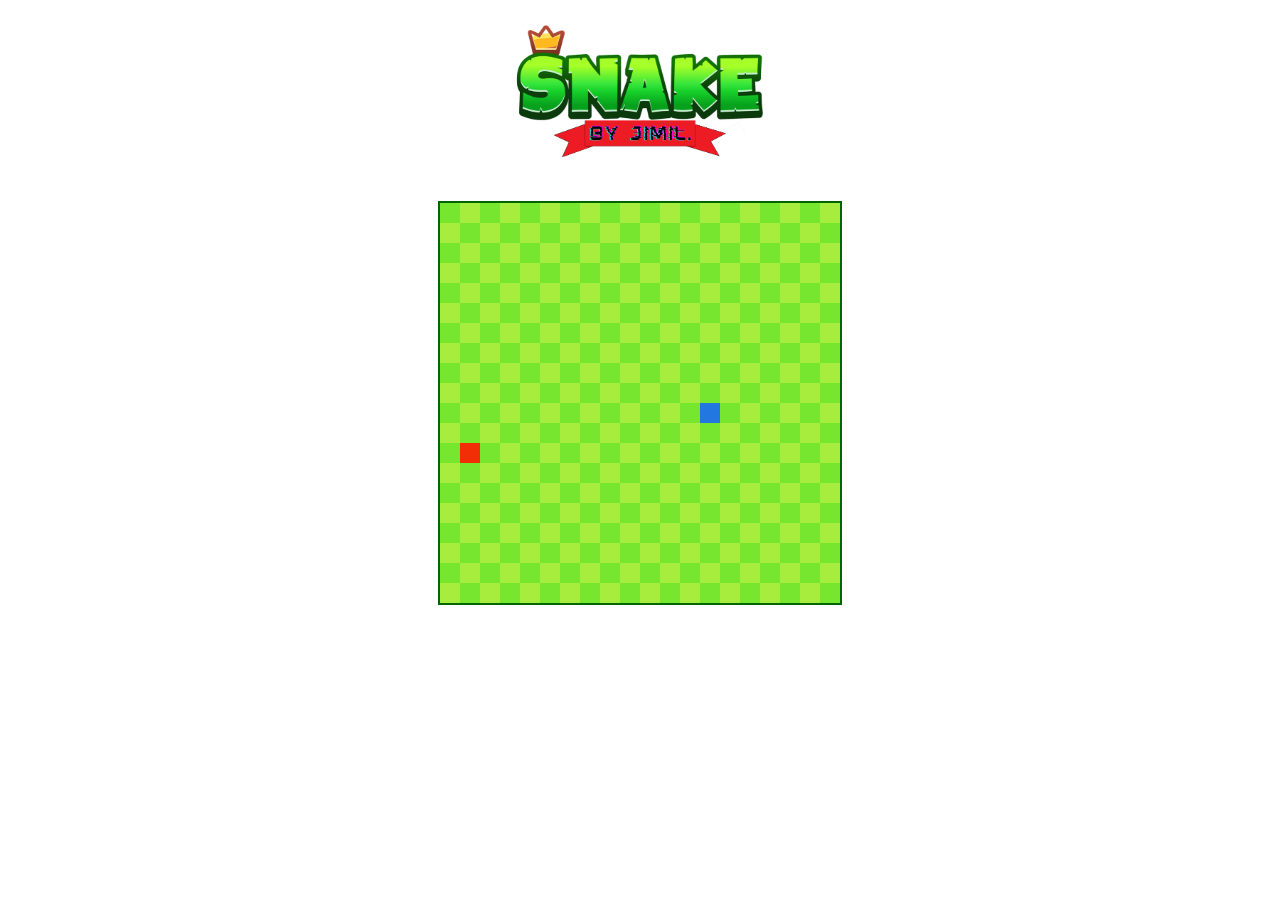
<file: index.html>
<!DOCTYPE html>
<html lang="en">
<head>
    <meta charset="UTF-8">
    <meta name="viewport" content="width=device-width, initial-scale=1.0">
    <title>Snake Game</title>
    <link rel="stylesheet" href="style.css">
</head>
<body>
    <div class="title-container">
        <a href="https://www.linkedin.com/in/jimil-luhar"><img id="game-title" src="Title.png" alt="Snake Game Title"></a>
    </div>
    <canvas id="game-canvas" width="400" height="400"></canvas>
    <script src="script.js"></script>
</body>
</html>
</file>
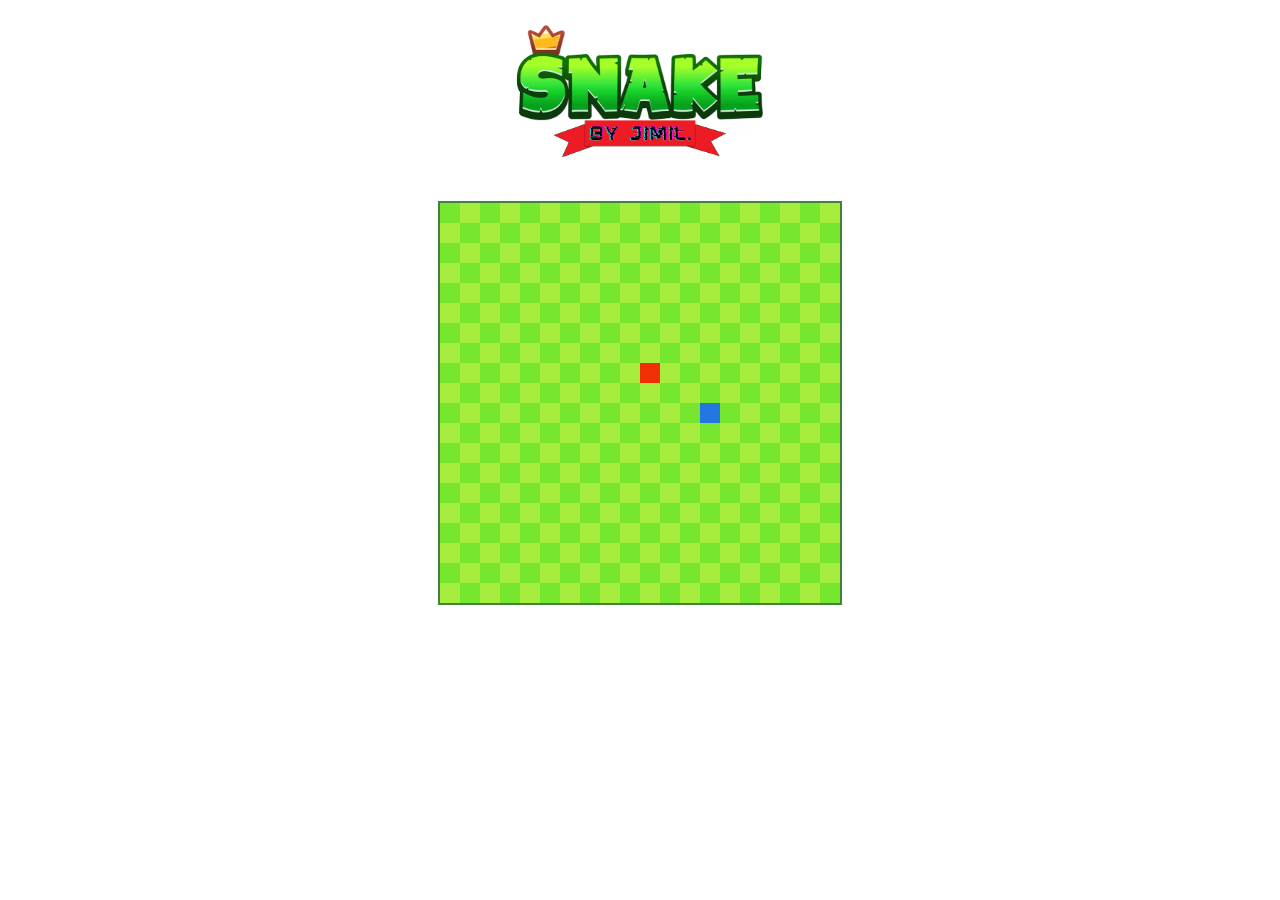
<file: SnakeIndex.html>
<!DOCTYPE html>
<html lang="en">
<head>
    <meta charset="UTF-8">
    <meta name="viewport" content="width=device-width, initial-scale=1.0">
    <title>Snake Game</title>
    
    <style>
        body {
            font-family: Arial, sans-serif;
            background-color: white;
            text-align: center;
            margin: 0;
        }
        
        .title-container {
            margin: 20px auto;
        }
        
        #game-title {
            max-width: 20%;
            height: auto;
        }
        
        #game-canvas {
            border: 2px solid #428241;  /* Added green border */
            display: block;
            margin: 0 auto;
        }
        
        .snake-body {
            background-color: #00ff00;
            width: 10px;
            height: 10px;
            position: absolute;
        }
        
        .food {
            background-color: #ff0000;
            width: 10px;
            height: 10px;
            position: absolute;
        }
    </style>
</head>
<body>
    <div class="title-container">
        <a href="https://www.linkedin.com/in/jimil-luhar"><img id="game-title" src="SnakeTitle.png" alt="Snake Game Title"></a>
    </div>
    <canvas id="game-canvas" width="400" height="400"></canvas>
    <script>
        let canvas = document.getElementById('game-canvas');
        let ctx = canvas.getContext('2d');
        let snake = [];
        let food = {};
        let score = 0;
        let direction = 'right';
        let speed = 5;
        let intervalId;

        // Initialize snake
        snake.push({ x: 200, y: 200 });
        generateFood();

        // Draw checkerboard pattern
        function drawCheckerboard() {
            let size = 20; // size of each square
            for (let y = 0; y < canvas.height; y += size) {
                for (let x = 0; x < canvas.width; x += size) {
                    if ((x / size + y / size) % 2 === 0) {
                        ctx.fillStyle = '#77e62e';
                    } else {
                        ctx.fillStyle = '#a7ed3e';
                    }
                    ctx.fillRect(x, y, size, size);
                }
            }
        }

        // Draw snake and food
        function draw() {
            drawCheckerboard();

            // Draw snake
            for (let i = 0; i < snake.length; i++) {
                ctx.fillStyle = '#2277e0';
                ctx.fillRect(snake[i].x, snake[i].y, 20, 20);
            }

            // Draw food
            ctx.fillStyle = '#f22e07';
            ctx.fillRect(food.x, food.y, 20, 20);
        }

        // Generate food
        function generateFood() {
            food.x = Math.floor(Math.random() * (canvas.width - 20) / 20) * 20;
            food.y = Math.floor(Math.random() * (canvas.height - 20) / 20) * 20;
        }

        // Update snake
        function updateSnake() {
            let head = snake[0];
            let newHead = {};

            switch (direction) {
                case 'right':
                    newHead.x = head.x + 20;
                    newHead.y = head.y;
                    break;
                case 'left':
                    newHead.x = head.x - 20;
                    newHead.y = head.y;
                    break;
                case 'up':
                    newHead.x = head.x;
                    newHead.y = head.y - 20;
                    break;
                case 'down':
                    newHead.x = head.x;
                    newHead.y = head.y + 20;
                    break;
            }

            // Check for collision with food
            if (newHead.x === food.x && newHead.y === food.y) {
                score++;
                generateFood();
                updateSpeed();
            } else {
                snake.pop();
            }

            snake.unshift(newHead);

            // Check for collision with wall or self
            if (newHead.x < 0 || newHead.x >= canvas.width || newHead.y < 0 || newHead.y >= canvas.height) {
                alert('Game Over! Score: ' + score);
                clearInterval(intervalId);
                location.reload();
            }

            for (let i = 1; i < snake.length; i++) {
                if (newHead.x === snake[i].x && newHead.y === snake[i].y) {
                    alert('Game Over! Score: ' + score);
                    clearInterval(intervalId);
                    location.reload();
                }
            }
        }

        // Handle keyboard input
        document.addEventListener('keydown', function(event) {
            switch (event.key) {
                case 'ArrowRight':
                case 'D':
                case 'd':
                    if (direction !== 'left') direction = 'right';
                    break;
                case 'ArrowLeft':
                case 'A':
                case 'a':
                    if (direction !== 'right') direction = 'left';
                    break;
                case 'ArrowUp':
                case 'W':
                case 'w':
                    if (direction !== 'down') direction = 'up';
                    break;
                case 'ArrowDown':
                case 'S':
                case 's':
                    if (direction !== 'up') direction = 'down';
                    break;
            }
        });


        // Update speed based on score
        function updateSpeed() {
            clearInterval(intervalId);
            speed = 5 + Math.floor(score / 5); // Increase speed every 5 points
            intervalId = setInterval(gameLoop, 1000 / speed);
        }

        // Main game loop
        function gameLoop() {
            updateSnake();
            draw();
        }

        // Start the game
        intervalId = setInterval(gameLoop, 1000 / speed);

    </script>
</body>
</html>
</file>
<file: style.css>
body {
    font-family: Arial, sans-serif;
    background-color: white;
    text-align: center;
    margin: 0;
}

.title-container {
    margin: 20px auto;
}

#game-title {
    max-width: 20%;
    height: auto;
}

#game-canvas {
    border: 2px solid darkgreen;  /* Added green border */
    display: block;
    margin: 0 auto;
}

.snake-body {
    background-color: #00ff00;
    width: 10px;
    height: 10px;
    position: absolute;
}

.food {
    background-color: #ff0000;
    width: 10px;
    height: 10px;
    position: absolute;
}
</file>
